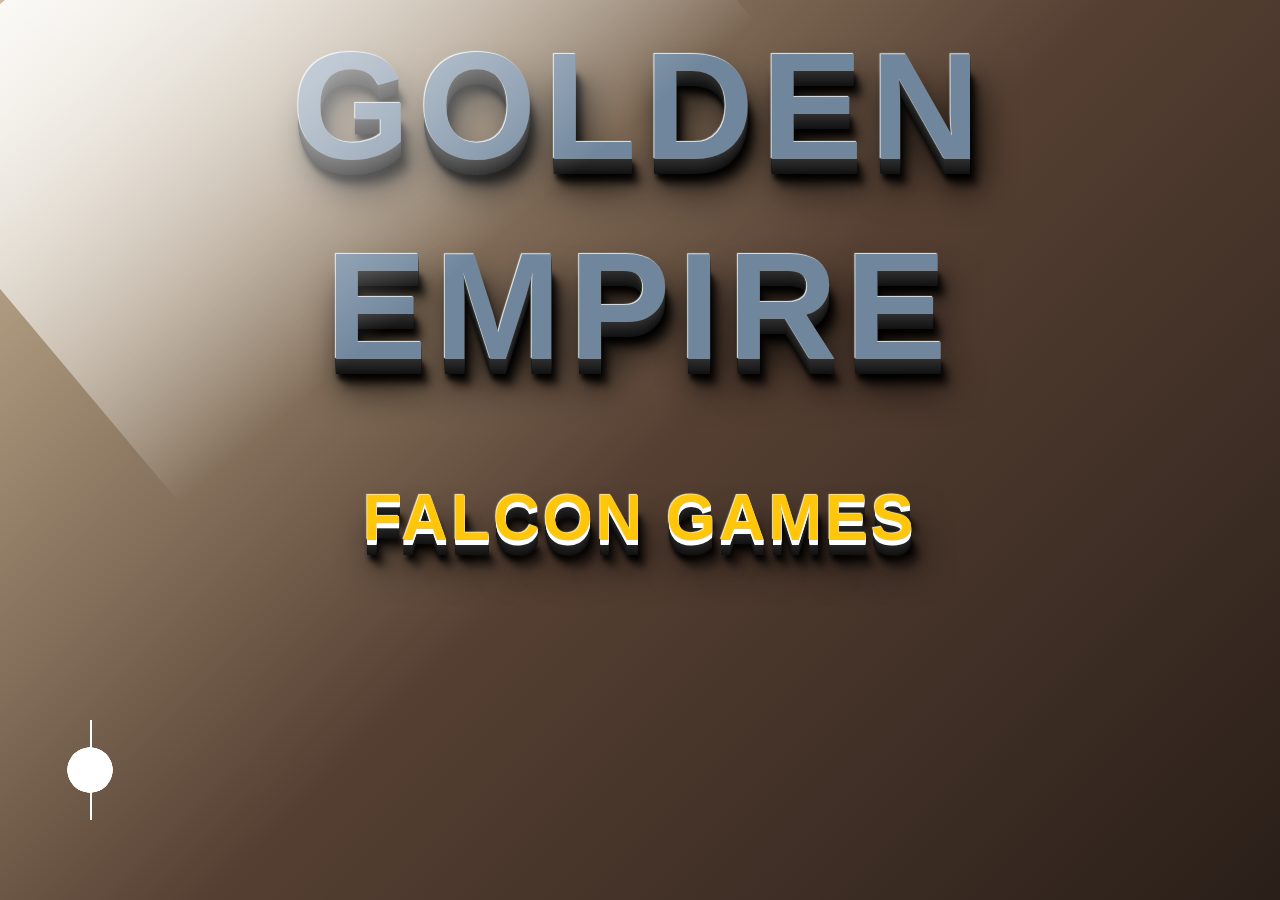
<file: index.html>
<!DOCTYPE html>
<html lang="en">
<head>
    <meta charset="UTF-8">
    <meta name="viewport" content="width=device-width, initial-scale=1.0">
    <title>Golden Empire</title>
    <link rel="stylesheet" href="src/css/app.css">
    <link rel="stylesheet" href="src/css/main.css">
    <link rel="stylesheet" href="src/css/glcf.css">
</head>
<body onload="runMainLoader()">

    <div id="mainLoader">
        <h1 id="text3d">Golden Empire</h1>
        <h1 id="text3d_2nd">Falcon Games</h1>
        <div class="layer">
        <div class="layer2">
            <div class="line"></div>
            <div class="six">
            <svg xmlns="http://www.w3.org/2000/svg" version="1.0" width="450px" height="459px" viewBox="0 0 450 459">
                <g transform="translate(0,459) scale(0.1,-0.1)" fill="#fff">
                <path d="M1981 4479 c-138 -17 -306 -64 -411 -116 -78 -39 -110 -62 -181 -133 -132 -132 -189 -261 -209 -473 -8 -76 -10 -583 -8 -1557 4 -1620 -1 -1499 78 -1665 98 -205 289 -327 610 -391 125 -24 502 -31 635 -10 412 63 682 257 767 551 l23 80 0 960 0 960 -29 53 c-68 122 -232 235 -411 284 -70 19 -106 21 -290 21 -270 0 -384 -21 -452 -85 l-23 -21 0 366 c0 364 0 366 22 387 58 54 206 51 269 -6 18 -16 19 -32 19 -236 l0 -218 451 0 451 0 -5 298 c-5 341 -15 403 -89 544 -110 212 -307 336 -623 394 -109 19 -470 27 -594 13z m804 -2253 c59 -25 69 -60 70 -231 l0 -150 -201 -40 c-111 -22 -208 -46 -218 -54 -14 -11 -16 -37 -16 -173 0 -91 -4 -168 -10 -179 -6 -10 -21 -19 -34 -19 -46 0 -154 -40 -185 -69 l-31 -29 0 -345 0 -345 -40 -16 c-22 -9 -51 -16 -65 -16 -13 0 -27 -4 -30 -10 -10 -16 -111 -12 -129 5 -8 8 -19 15 -25 15 -6 0 -11 7 -11 15 0 8 -7 15 -15 15 -19 0 -19 17 0 50 12 21 14 134 15 702 0 441 -3 679 -10 683 -15 9 -12 62 4 68 8 3 16 16 18 29 5 36 50 50 175 56 102 4 113 3 113 -12 0 -10 13 -31 29 -47 48 -48 119 -37 344 52 82 33 129 46 210 58 4 0 23 -5 42 -13z"
                />
                <path d="M2310 1726 c0 -2 16 -20 35 -39 43 -43 46 -63 8 -51 -52 16 -126 10 -155 -11 -26 -19 -27 -24 -28 -105 0 -54 4 -90 12 -98 8 -8 46 -12 104 -12 75 0 93 3 98 16 3 9 6 71 6 139 0 122 0 124 -26 144 -24 19 -54 28 -54 17z" />
                </g>
            </svg>
            </div>
        </div>
        <ul class="glow">
            <li></li>
            <li></li>
            <li></li>
            <li></li>
            <li></li>
        </ul>
        </div>
    </div>

    <div id="start">
        <a href="app.html"><button class="custom-btn btn-7"><span>Start Game</span></button></a>
    </div>

    

    

    <script src="src/js/utils.js"></script>
    
</body>
</html>
</file>
<file: src/css/main.css>
*{
    padding : 0;
    margin: 0;
    box-sizing: border-box;
  }
  .machine{
    display: inline-block;
    position: relative;
    opacity: 0;
  }
  .container{
    width : 1200px;
    height : 400px;
    border-style : groove;
    border-color : hsl(0,10%,50%) hsl(0,20%,50%) hsl(0,10%,50%) hsl(0,20%,50%);
    /*border-width : 15px;*/
    border: none;
    display : flex;
    background: linear-gradient(to bottom, #696992 0%, #afb0b7 20%, #e9e9e9 35%, #8f9e90 69%, #e7e7e7 100%);
    box-shadow: rgb(85, 91, 255) 0px 0px 0px 3px, rgb(31, 193, 27) 0px 0px 0px 6px, rgb(255, 217, 19) 0px 0px 0px 9px, rgb(255, 156, 85) 0px 0px 0px 12px, rgb(255, 85, 85) 0px 0px 0px 15px;
    position: relative;
    overflow: hidden;
    float: left;
    background-clip: content-box;
  }
  .container:before{
    content: '';
    position: absolute;
    width: calc(100% - 40px);
    top : calc(50% - 20px);
    left: 0;
    border-style: solid;
    border-width: 20px 20px;
    border-color: transparent hsla(0,70%,50%,0.75) transparent hsla(0,70%,50%,0.75);
    height : 2px;
    background-color: rgba(250,250,250,0.5);
    overflow: hidden;
    z-index: 1;
    background-clip: content-box;
  }
  .container:after{
    content: '';
    position: absolute;
    width: 100%;
    height: 100%;
    background : linear-gradient(to bottom, rgba(0,0,0,0.8) 0%,rgba(0,0,0,0) 20%,rgba(0,0,0,0) 80%,rgba(0,0,0,0.8) 100%);
  }
  .col{
    width: 100%;
    transition: transform 0.2s linear;
  }
  .row{
    border-style: solid;
    border-color : #eee;
    border-width: 2px;
    /*border-radius : 50%;*/
  }
  .row:after{
    content: '';
    display: block;
    padding-top: 100%;
    background-repeat: no-repeat;
    background-position: center;
    background-size: cover;
  }
  .seven:after      {background-image : url("../assets/icons/seven.svg");}
  .lemon:after      {background-image : url("../assets/icons/lemon.svg");}
  .cherry:after     {background-image : url("../assets/icons/cherry.svg");}
  .watermelon:after {background-image : url("../assets/icons/waterMelon.svg");}
  .banana:after     {background-image : url("../assets/icons/banana.svg");}
  .bar:after        {background-image : url("../assets/icons/bar.svg");}
  .prune:after      {background-image : url("../assets/icons/prune.svg");}
  .bigwin:after     {background-image : url("../assets/icons/bigWin.svg");}
  .orange:after     {background-image : url("../assets/icons/orange.svg");}
  .seven:after      {background-image : url(../assets/icons/seven.svg);}
  .lemon:after      {background-image : url(../assets/icons/lemon.svg);}
  .cherry:after     {background-image : url(../assets/icons/cherry.svg);}
  .watermelon:after {background-image : url(../assets/icons/waterMelon.svg);}
  .banana:after     {background-image:  url(../assets/icons/banana.svg);}
  .bar:after        {background-image : url(../assets/icons/bar.svg);}
  .prune:after      {background-image : url(../assets/icons/prune.svg);}
  .bigwin:after     {background-image : url(../assets/icons/bigWin.svg);}
  .orange:after     {background-image : url(../assets/icons/orange.svg);}
  /*-------------=== winner style ===-------------*/
  .winner{
    background-color: transparent;
    -webkit-transition: transform 0.1s linear,background-color 0.1s ease;
    -moz-transition: transform 0.1s linear,background-color 0.1s ease;
    -o-transition: transform 0.1s linear,background-color 0.1s ease;
    transition: transform 0.1s linear,background-color 0.1s ease;
    -webkit-transform: scale(0);
    -moz-transform: scale(0);
    -o-transform: scale(0);
    transform: scale(0);
    pointer-events: none;
  }
  .winner.active{
    -webkit-transition: transform 0.1s linear,background-color 0.5s ease;
    -moz-transition: transform 0.1s linear,background-color 0.5s ease;
    -o-transition: transform 0.1s linear,background-color 0.5s ease;
    transition: transform 0.1s linear,background-color 0.5s ease;
    background-color: rgba(0,0,0,0.5);
    -webkit-transform: scale(1);
    -moz-transform: scale(1);
    -o-transform: scale(1);
    transform: scale(1);
  }
  .winner,.winner:before,.winner:after{
    position: absolute;
    top: 0;
    left :0;
    width: 100%;
    height: 100%;
    content: '';
    display: block;
    z-index: 3;
  }
  .winner:before,.winner:after{
    width: 100vw;
    height: 100vw;
    top : -25vw;
  }
  .winner:before{
    background : url(../assets/icons/winner.svg) no-repeat center;
    background-size: cover;
    -webkit-animation: rotateBackground 12s linear infinite;
    -moz-animation:    rotateBackground 12s linear infinite;
    -o-animation:      rotateBackground 12s linear infinite;
    animation:         rotateBackground 12s linear infinite;
  }
  .winner:after{
    background : url(../assets/icons/winnerAward.svg) no-repeat center;
    background-size: 50% 50%;
    -webkit-animation: scaleForeground 2s linear infinite;
    -moz-animation:    scaleForeground 2s linear infinite;
    -o-animation:      scaleForeground 2s linear infinite;
    animation:         scaleForeground 2s linear infinite;
  }
  @-webkit-keyframes rotateBackground {
    100% { -webkit-transform: rotate(360deg); }
  }
  @-moz-keyframes rotateBackground {
    100% { -moz-transform: rotate(360deg); }
  }
  @-o-keyframes rotateBackground {
    100% { -o-transform: rotate(360deg); }
  }
  @keyframes rotateBackground {
    100% { transform: rotate(360deg); }
  }
  @-webkit-keyframes scaleForeground {
    50% { -webkit-transform: scale(0.5); }
  }
  @-moz-keyframes scaleForeground {
    50% { -moz-transform: scale(0.5); }
  }
  @-o-keyframes scaleForeground {
    50% { -o-transform: scale(0.5); }
  }
  @keyframes scaleForeground {
    50% { transform: scale(0.5); }
  }
  /*-----------------------------------------------*/
  .handle{
    position: relative;
    float: left;
    vertical-align: top;
    height : 60px;
    margin-top : 70px;
    width : 15px;
    border-radius: 0 5px 5px 0/20px;
    border : 1px solid rgba(189, 160, 112, 0.5);
    background : linear-gradient(to bottom, #CD9819 0%,#f5f5f5 20%,#e2ba78 67%, #b6783d 90%, #CD9819 100%);
  }
  .handle,.handle:before,.handle:after{
    transition: all 0.2s linear;
    cursor: pointer;
  }
  .handle:before,.handle:after{
    content: '';
    display: block;
    position: absolute;
  }
  .handle:before{
    border-style: solid;
    border-width: 1px;
    border-color: rgba(163,126,67,0.1);
    background: linear-gradient(to right, #f5d6b1 0%, #cc9310 20%,#f1e767 60%,#f5f5f5 90%,#f1e767 100%);
    width: 8px;
    height: 80px;
    bottom: 30px;
    right: -10px;
    border-bottom-right-radius: 10px 8px;
  }
  .handle:after{
    width: 22px;
    height: 22px;
    border-radius: 50%;
    top: -64px;
    right: -17px;
    border: 1px solid rgba(204,147,16,0.3);
    background: radial-gradient(ellipse at 75% 25%, #ffffff 0%,#f1e767 25%,#cc9310 60%,#feb645 91%);
  }
  .handle.active{
    background-position:0 47px;
  }
  .handle.active:before{
    height: 0px;
    border-bottom-right-radius: 2px;
    transform: translateY(5px);
  }
  .handle.active:after{
    transform: translateY(85px);
  }
</file>
<file: src/css/glcf.css>
#window {
    display: none;
  }

body {
    background-color: #222;
}

  .loading-content {
    position: absolute;
    top: 0;
    right: 0;
    bottom: 0;
    left: 0;
    height: 50%;
    width: 50%;
    margin: auto;
  }
  .loading-content > * {
    position: relative;
  }
  
  .loading-square {
    height: 124px;
    width: 124px;
    background-color: rgba(0, 0, 0, 0.6);
    margin: auto;
    border-top-left-radius: 40%;
    border-bottom-right-radius: 40%;
    border: 2px solid #fff;
    border-style: groove;
  }
  .loading-square * {
    -webkit-animation: squares 30s forwards;
    -moz-animation: squares 30s forwards;
    animation: squares 30s forwards;
    height: 40px;
    width: 40px;
    position: relative;
    top: -10px;
    background-color: #ffc60a;
    border: 1px solid #fff;
    border-style: groove;
    float: left;
    opacity: 0;
  }
  .loading-square__1 {
    animation-delay: .5s;
  }
  .loading-square__2 {
    animation-delay: 2s;
  }
  .loading-square__3 {
    animation-delay: 3s;
    border-bottom-right-radius: 100%;
  }
  .loading-square__4 {
    animation-delay: 5s;
  }
  .loading-square__5 {
    animation-delay: 6s;
  }
  .loading-square__6 {
    animation-delay: 7s;
  }
  .loading-square__7 {
    animation-delay: 9s;
    border-top-left-radius: 100%;
  }
  .loading-square__8 {
    animation-delay: 10s;
  }
  .loading-square__9 {
    animation-delay: 11s;
  }
  .loading-square__10 {
    display: none;
  }
  
  @-webkit-keyframes squares {
    0% {
      opacity: 0;
      top: -10px;
    }
    5%, 100% {
      opacity: 1;
      top: 0;
    }
  }
  @-moz-keyframes squares {
    0% {
      opacity: 0;
      top: -10px;
    }
    5%, 100% {
      opacity: 1;
      top: 0;
    }
  }
  @keyframes squares {
    0% {
      opacity: 0;
      top: -10px;
    }
    5%, 100% {
      opacity: 1;
      top: 0;
    }
  }
  .loading-fade {
    height: 20px;
    margin-top: 40px;
  }
  .loading-fade * {
    position: absolute;
    top: 0;
    right: 0;
    bottom: 0;
    left: 0;
    -webkit-transition: opacity 0.3s linear;
    -moz-transition: opacity 0.3s linear;
    transition: opacity 0.3s linear;
    color: #ffc60a;
    opacity: 0;
    text-align: center;
    width: 100%;
  }
  
  .loading-fade__1 {
    animation: fade1 30s linear forwards;
  }
  
  @keyframes fade1 {
    10% {
      color: #8e8f90;
      opacity: 1;
    }
    20% {
      opacity: 0;
    }
    30% {
      opacity: 0;
    }
    40% {
      opacity: 0;
    }
    50% {
      opacity: 0;
    }
    60% {
      opacity: 0;
    }
    70% {
      opacity: 0;
    }
    80% {
      opacity: 0;
    }
    90% {
      opacity: 0;
    }
    100% {
      opacity: 0;
    }
    15% {
      color: #f8f8f8;
    }
    25% {
      color: #f8f8f8;
    }
    35% {
      color: #f8f8f8;
    }
    45% {
      color: #f8f8f8;
    }
    55% {
      color: #f8f8f8;
    }
    65% {
      color: #f8f8f8;
    }
    75% {
      color: #f8f8f8;
    }
    85% {
      color: #f8f8f8;
    }
    95% {
      color: #f8f8f8;
    }
  }
  .loading-fade__2 {
    animation: fade2 30s linear forwards;
  }
  
  @keyframes fade2 {
    10% {
      opacity: 0;
    }
    20% {
      color: #8e8f90;
      opacity: 1;
    }
    30% {
      opacity: 0;
    }
    40% {
      opacity: 0;
    }
    50% {
      opacity: 0;
    }
    60% {
      opacity: 0;
    }
    70% {
      opacity: 0;
    }
    80% {
      opacity: 0;
    }
    90% {
      opacity: 0;
    }
    100% {
      opacity: 0;
    }
    15% {
      color: #f8f8f8;
    }
    25% {
      color: #f8f8f8;
    }
    35% {
      color: #f8f8f8;
    }
    45% {
      color: #f8f8f8;
    }
    55% {
      color: #f8f8f8;
    }
    65% {
      color: #f8f8f8;
    }
    75% {
      color: #f8f8f8;
    }
    85% {
      color: #f8f8f8;
    }
    95% {
      color: #f8f8f8;
    }
  }
  .loading-fade__3 {
    animation: fade3 30s linear forwards;
  }
  
  @keyframes fade3 {
    10% {
      opacity: 0;
    }
    20% {
      opacity: 0;
    }
    30% {
      color: #8e8f90;
      opacity: 1;
    }
    40% {
      opacity: 0;
    }
    50% {
      opacity: 0;
    }
    60% {
      opacity: 0;
    }
    70% {
      opacity: 0;
    }
    80% {
      opacity: 0;
    }
    90% {
      opacity: 0;
    }
    100% {
      opacity: 0;
    }
    15% {
      color: #f8f8f8;
    }
    25% {
      color: #f8f8f8;
    }
    35% {
      color: #f8f8f8;
    }
    45% {
      color: #f8f8f8;
    }
    55% {
      color: #f8f8f8;
    }
    65% {
      color: #f8f8f8;
    }
    75% {
      color: #f8f8f8;
    }
    85% {
      color: #f8f8f8;
    }
    95% {
      color: #f8f8f8;
    }
  }
  .loading-fade__4 {
    animation: fade4 30s linear forwards;
  }
  
  @keyframes fade4 {
    10% {
      opacity: 0;
    }
    20% {
      opacity: 0;
    }
    30% {
      opacity: 0;
    }
    40% {
      color: #8e8f90;
      opacity: 1;
    }
    50% {
      opacity: 0;
    }
    60% {
      opacity: 0;
    }
    70% {
      opacity: 0;
    }
    80% {
      opacity: 0;
    }
    90% {
      opacity: 0;
    }
    100% {
      opacity: 0;
    }
    15% {
      color: #f8f8f8;
    }
    25% {
      color: #f8f8f8;
    }
    35% {
      color: #f8f8f8;
    }
    45% {
      color: #f8f8f8;
    }
    55% {
      color: #f8f8f8;
    }
    65% {
      color: #f8f8f8;
    }
    75% {
      color: #f8f8f8;
    }
    85% {
      color: #f8f8f8;
    }
    95% {
      color: #f8f8f8;
    }
  }
  .loading-fade__5 {
    animation: fade5 30s linear forwards;
  }
  
  @keyframes fade5 {
    10% {
      opacity: 0;
    }
    20% {
      opacity: 0;
    }
    30% {
      opacity: 0;
    }
    40% {
      opacity: 0;
    }
    50% {
      color: #8e8f90;
      opacity: 1;
    }
    60% {
      opacity: 0;
    }
    70% {
      opacity: 0;
    }
    80% {
      opacity: 0;
    }
    90% {
      opacity: 0;
    }
    100% {
      opacity: 0;
    }
    15% {
      color: #f8f8f8;
    }
    25% {
      color: #f8f8f8;
    }
    35% {
      color: #f8f8f8;
    }
    45% {
      color: #f8f8f8;
    }
    55% {
      color: #f8f8f8;
    }
    65% {
      color: #f8f8f8;
    }
    75% {
      color: #f8f8f8;
    }
    85% {
      color: #f8f8f8;
    }
    95% {
      color: #f8f8f8;
    }
  }
  .loading-fade__6 {
    animation: fade6 30s linear forwards;
  }
  
  @keyframes fade6 {
    10% {
      opacity: 0;
    }
    20% {
      opacity: 0;
    }
    30% {
      opacity: 0;
    }
    40% {
      opacity: 0;
    }
    50% {
      opacity: 0;
    }
    60% {
      color: #8e8f90;
      opacity: 1;
    }
    70% {
      opacity: 0;
    }
    80% {
      opacity: 0;
    }
    90% {
      opacity: 0;
    }
    100% {
      opacity: 0;
    }
    15% {
      color: #f8f8f8;
    }
    25% {
      color: #f8f8f8;
    }
    35% {
      color: #f8f8f8;
    }
    45% {
      color: #f8f8f8;
    }
    55% {
      color: #f8f8f8;
    }
    65% {
      color: #f8f8f8;
    }
    75% {
      color: #f8f8f8;
    }
    85% {
      color: #f8f8f8;
    }
    95% {
      color: #f8f8f8;
    }
  }
  .loading-fade__7 {
    animation: fade7 30s linear forwards;
  }
  
  @keyframes fade7 {
    10% {
      opacity: 0;
    }
    20% {
      opacity: 0;
    }
    30% {
      opacity: 0;
    }
    40% {
      opacity: 0;
    }
    50% {
      opacity: 0;
    }
    60% {
      opacity: 0;
    }
    70% {
      color: #8e8f90;
      opacity: 1;
    }
    80% {
      opacity: 0;
    }
    90% {
      opacity: 0;
    }
    100% {
      opacity: 0;
    }
    15% {
      color: #f8f8f8;
    }
    25% {
      color: #f8f8f8;
    }
    35% {
      color: #f8f8f8;
    }
    45% {
      color: #f8f8f8;
    }
    55% {
      color: #f8f8f8;
    }
    65% {
      color: #f8f8f8;
    }
    75% {
      color: #f8f8f8;
    }
    85% {
      color: #f8f8f8;
    }
    95% {
      color: #f8f8f8;
    }
  }
  .loading-fade__8 {
    animation: fade8 30s linear forwards;
  }
  
  @keyframes fade8 {
    10% {
      opacity: 0;
    }
    20% {
      opacity: 0;
    }
    30% {
      opacity: 0;
    }
    40% {
      opacity: 0;
    }
    50% {
      opacity: 0;
    }
    60% {
      opacity: 0;
    }
    70% {
      opacity: 0;
    }
    80% {
      color: #8e8f90;
      opacity: 1;
    }
    90% {
      opacity: 0;
    }
    100% {
      opacity: 0;
    }
    15% {
      color: #f8f8f8;
    }
    25% {
      color: #f8f8f8;
    }
    35% {
      color: #f8f8f8;
    }
    45% {
      color: #f8f8f8;
    }
    55% {
      color: #f8f8f8;
    }
    65% {
      color: #f8f8f8;
    }
    75% {
      color: #f8f8f8;
    }
    85% {
      color: #f8f8f8;
    }
    95% {
      color: #f8f8f8;
    }
  }
  .loading-fade__9 {
    animation: fade9 30s linear forwards;
  }
  
  @keyframes fade9 {
    10% {
      opacity: 0;
    }
    20% {
      opacity: 0;
    }
    30% {
      opacity: 0;
    }
    40% {
      opacity: 0;
    }
    50% {
      opacity: 0;
    }
    60% {
      opacity: 0;
    }
    70% {
      opacity: 0;
    }
    80% {
      opacity: 0;
    }
    90% {
      color: #8e8f90;
      opacity: 1;
    }
    100% {
      opacity: 0;
    }
    15% {
      color: #f8f8f8;
    }
    25% {
      color: #f8f8f8;
    }
    35% {
      color: #f8f8f8;
    }
    45% {
      color: #f8f8f8;
    }
    55% {
      color: #f8f8f8;
    }
    65% {
      color: #f8f8f8;
    }
    75% {
      color: #f8f8f8;
    }
    85% {
      color: #f8f8f8;
    }
    95% {
      color: #f8f8f8;
    }
  }
  .loading-fade__10 {
    animation: fade10 30s linear forwards;
  }
  
  @keyframes fade10 {
    10% {
      opacity: 0;
    }
    20% {
      opacity: 0;
    }
    30% {
      opacity: 0;
    }
    40% {
      opacity: 0;
    }
    50% {
      opacity: 0;
    }
    60% {
      opacity: 0;
    }
    70% {
      opacity: 0;
    }
    80% {
      opacity: 0;
    }
    90% {
      opacity: 0;
    }
    100% {
      color: #8e8f90;
      opacity: 1;
    }
    15% {
      color: #f8f8f8;
    }
    25% {
      color: #f8f8f8;
    }
    35% {
      color: #f8f8f8;
    }
    45% {
      color: #f8f8f8;
    }
    55% {
      color: #f8f8f8;
    }
    65% {
      color: #f8f8f8;
    }
    75% {
      color: #f8f8f8;
    }
    85% {
      color: #f8f8f8;
    }
    95% {
      color: #f8f8f8;
    }
  }
  .loading-bar {
    margin-top: 40px;
  }
  .loading-bar__holder {
    height: 10px;
    width: 100%;
    background: #eee;
    overflow: hidden;
    border-style: inset;
  }
  .loading-bar__filled {
    height: 100%;
    width: 0;
    animation: bar 10s ease forwards;
    background: #ffc60a;
  }
  
  @-webkit-keyframes bar {
    0% {
      width: 0%;
    }
    10% {
      width: 10%;
    }
    20% {
      width: 20%;
    }
    30% {
      width: 30%;
    }
    40% {
      width: 40%;
    }
    50% {
      width: 50%;
    }
    60% {
      width: 60%;
    }
    70% {
      width: 70%;
    }
    80% {
      width: 80%;
    }
    90% {
      width: 90%;
    }
    100% {
      width: 100%;
    }
  }
  @-moz-keyframes bar {
    0% {
      width: 0%;
    }
    10% {
      width: 10%;
    }
    20% {
      width: 20%;
    }
    30% {
      width: 30%;
    }
    40% {
      width: 40%;
    }
    50% {
      width: 50%;
    }
    60% {
      width: 60%;
    }
    70% {
      width: 70%;
    }
    80% {
      width: 80%;
    }
    90% {
      width: 90%;
    }
    100% {
      width: 100%;
    }
  }
  @keyframes bar {
    0% {
      width: 0%;
    }
    10% {
      width: 10%;
    }
    20% {
      width: 20%;
    }
    30% {
      width: 30%;
    }
    40% {
      width: 40%;
    }
    50% {
      width: 50%;
    }
    60% {
      width: 60%;
    }
    70% {
      width: 70%;
    }
    80% {
      width: 80%;
    }
    90% {
      width: 90%;
    }
    100% {
      width: 100%;
    }
  }
</file>
<file: src/css/app.css>
@import url("https://maxcdn.bootstrapcdn.com/font-awesome/4.4.0/css/font-awesome.min.css");
@import url(https://fonts.googleapis.com/css?family=Dosis:800);

html {
  height: 100%;
}

body {
  overflow: hidden;
  margin: 0;
  padding: 0;
  background: rgba(206,188,155,1);
  background: -moz-linear-gradient(-45deg, rgba(206,188,155,1) 0%, rgba(85,63,50,1) 51%, rgba(42,31,25,1) 100%);
  background: --webkit-gradient(left top, right bottom, color-stop(0%, rgba(206,188,155,1)), color-stop(51%, rgba(85,63,50,1)), color-stop(100%, rgba(42,31,25,1)));
  background: -webkit-linear-gradient(-45deg, rgba(206,188,155,1) 0%, rgba(85,63,50,1) 51%, rgba(42,31,25,1) 100%);
  background: -o-linear-gradient(-45deg, rgba(206,188,155,1) 0%, rgba(85,63,50,1) 51%, rgba(42,31,25,1) 100%);
  background: -ms-linear-gradient(-45deg, rgba(206,188,155,1) 0%, rgba(85,63,50,1) 51%, rgba(42,31,25,1) 100%);
  background: linear-gradient(135deg, rgba(206,188,155,1) 0%, rgba(85,63,50,1) 51%, rgba(42,31,25,1) 100%);
  filter: progid:DXImageTransform.Microsoft.gradient( startColorstr='#cebc9b', endColorstr='#2a1f19', GradientType=1 );
}

* {
  padding: 0;
  margin: 0;
}
/**********************/

.layer {
  width: 200px;
  height: 200px;
  position: absolute;
  left: 90px;
  bottom: 30px;
}

.layer2 {
  position: absolute;
  width: 200px;
  height: 200px;
  overflow: hidden;
}

.line {
  width: 2px;
  heighT: 100px;
  background: #fff;
  animation: 1.5s line infinite;
  position: absolute;
  top: 50%;
  transform: translateY(-50%);
}

@keyframes line {
  0% {
    width: 1px;
  }
  50% {
    width: 13px;
  }
  100% {
    width: 1px;
  }
}

.six {
  height: 200px;
  color: #fff;
  position: absolute;
  left: -80px;
  top: 50%;
  transform: translateY(-50%);
  animation: 1.5s move infinite;
}

@keyframes move {
  0% {
    left: -90px;
    opacity: 1;
  }
  80% {
    left: -10px;
    opacity: 1;
  }
  100% {
    left: 0px;
    opacity: 0;
  }
}

svg {
  transform: scale(0.23);
  position: absolute;
  top: -130px;
  left: -180px;
}

.glow {
  width: 140px;
  height: 50px;
  position: absolute;
  top: 50%;
  lefT: 0px;
  transform: translate(-50%, -50%);
}

li {
  display: inline-block;
  width: 45px;
  height: 45px;
  border-radius: 100%;
  background: #fff;
  position: absolute;
  --webkit-filter: blur(6px);
  top: 50%;
  left: 50%;
  transform: translate(-50%, -50%);
}

li:nth-child(1) {
  animation: 1.5s first infinite;
}

@keyframes first {
  0% {
    opacity: 0;
  }
  20% {
    opacity: 1;
  }
  60% {
    transform: translate(-150%, -50%) scale(0.7);
  }
  75% {
    opacity: 0;
  }
  100% {
    opacity: 0;
  }
}

li:nth-child(2) {
  animation: 1.5s second infinite;
}

@keyframes second {
  0% {
    opacity: 0;
  }
  20% {
    opacity: 1;
  }
  60% {
    transform: translate(-100%, -50%) scale(0.85);
  }
  75% {
    opacity: 0;
  }
  100% {
    opacity: 0;
  }
}

li:nth-child(3) {
  animation: 1.5s third infinite;
}

@keyframes third {
  0% {
    opacity: 0;
  }
  20% {
    opacity: 1;
  }
  60% {
    transform: translate(-50%, -50%);
  }
  75% {
    opacity: 0;
  }
  100% {
    opacity: 0;
  }
}

li:nth-child(4) {
  animation: 1.5s fourth infinite;
}

@keyframes fourth {
  0% {
    opacity: 0;
  }
  20% {
    opacity: 1;
  }
  60% {
    transform: translate(0%, -50%) scale(0.85);
  }
  75% {
    opacity: 0;
  }
  100% {
    opacity: 0;
  }
}

li:nth-child(5) {
  animation: 1.5s fifth infinite;
}

@keyframes fifth {
  0% {
    opacity: 0;
  }
  20% {
    opacity: 1;
  }
  60% {
    transform: translate(50%, -50%) scale(0.7);
  }
  75% {
    opacity: 0;
  }
  100% {
    opacity: 0;
  }
}


h1 {
  width: 100%;
  margin: 0 auto 0 auto;
  font-family: 'Lato', sans-serif;
  line-height: 200px;
  font-size: 9.5rem;
  padding: 6px 40px;
  text-align: center;
  text-transform: uppercase;
  text-rendering: optimizeLegibility;
}

h1:nth-child(2) {
  font-size: 4rem;
  color: #03c8a8;
}

/*	
============
	Light
============
*/
h1::before {
  content:"";
  width: 60%;
  height: 750px;
  position: absolute;
  top: -200px;
  left: 10px;
  transform: rotate(50deg);
  background: rgba(0,0,0,.7);
  background: -moz-linear-gradient(left, rgba(206,188,155,.7) 0%, rgba(42,31,25,0) 65%);
  background: --webkit-gradient(left top, right top, color-stop(0%, rgba(206,188,155,.7)), color-stop(65%, rgba(42,31,25,0)));
  background: -webkit-linear-gradient(left, rgba(206,188,155,.7) 0%, rgba(42,31,25,0) 65%);
  background: -o-linear-gradient(left, rgba(206,188,155,.7) 0%, rgba(42,31,25,0) 65%);
  background: -ms-linear-gradient(left, rgba(206,188,155,.7) 0%, rgba(42,31,25,0) 65%);
  background: linear-gradient(to right, rgba(255, 255, 255, 0.7) 0%, rgba(42,31,25,0) 65%);
  filter: progid:DXImageTransform.Microsoft.gradient( startColorstr='#cebc9b', endColorstr='#2a1f19', GradientType=0.7 );
}



/*	
========================
			3D Effect
========================
*/
#text3d {
    color: #70869d;
    letter-spacing: .05em;
    text-shadow: 
      -1px -1px 1px #efede3, 
      0px 1px 0 #2e2e2e, 
      0px 2px 0 #2c2c2c, 
      0px 3px 0 #2a2a2a, 
      0px 4px 0 #282828, 
      0px 5px 0 #262626, 
      0px 6px 0 #242424, 
      0px 7px 0 #222, 
      0px 8px 0 #202020, 
      0px 9px 0 #1e1e1e, 
      0px 10px 0 #1c1c1c, 
      0px 11px 0 #1a1a1a, 
      0px 12px 0 #181818, 
      0px 13px 0 #161616, 
      0px 14px 0 #141414, 
      0px 15px 0 #121212,
      2px 20px 5px rgba(0, 0, 0, 0.9),
      5px 23px 5px rgba(0, 0, 0, 0.3),
      8px 27px 8px rgba(0, 0, 0, 0.5),
      8px 28px 35px rgba(0, 0, 0, 0.9);
 }

 #text3d_2nd {
  color: #ffc60a;
  letter-spacing: .05em;
  text-shadow: 
    -1px -1px 1px #efede3, 
    0px 1px 0 #fff, 
    0px 2px 0 #fff, 
    0px 3px 0 #fff, 
    0px 4px 0 #fff, 
    0px 5px 0 #fff, 
    0px 6px 0 #242424, 
    0px 7px 0 #222, 
    0px 8px 0 #202020, 
    0px 9px 0 #1e1e1e, 
    0px 10px 0 #1c1c1c, 
    0px 11px 0 #1a1a1a, 
    0px 12px 0 #181818, 
    0px 13px 0 #161616, 
    0px 14px 0 #141414, 
    0px 15px 0 #121212,
    2px 20px 5px rgba(0, 0, 0, 0.9),
    5px 23px 5px rgba(0, 0, 0, 0.3),
    8px 27px 8px rgba(0, 0, 0, 0.5),
    8px 28px 35px rgba(0, 0, 0, 0.9);
}

 /* BUTTONS */

#start {
  display: none;
  padding-bottom: 100%;
  background-color: #ffc60a;
}

#gameLoader {
  display: none;
}

#window {
  display: none;
}

button {
  margin: 30% 0% 0% 45%;
}
.custom-btn {
  width: 130px;
  height: 40px;
  color: #fff;
  border-radius: 5px;
  padding: 10px 25px;
  font-family: 'Lato', sans-serif;
  font-weight: 500;
  background: transparent;
  cursor: pointer;
  transition: all 0.3s ease;
  position: relative;
  display: inline-block;
   box-shadow:inset 2px 2px 2px 0px rgba(255,255,255,.5),
   7px 7px 20px 0px rgba(0,0,0,.1),
   4px 4px 5px 0px rgba(0,0,0,.1);
  outline: none;
}

/* 1 */
.btn-1 {
  background: rgb(6,14,131);
  background: linear-gradient(0deg, rgba(6,14,131,1) 0%, rgba(12,25,180,1) 100%);
  border: none;
}
.btn-1:hover {
   background: rgb(0,3,255);
background: linear-gradient(0deg, rgba(0,3,255,1) 0%, rgba(2,126,251,1) 100%);
}

/* 2 */
.btn-2 {
  background: rgb(96,9,240);
  background: linear-gradient(0deg, rgba(96,9,240,1) 0%, rgba(129,5,240,1) 100%);
  border: none;
  
}
.btn-2:before {
  height: 0%;
  width: 2px;
}
.btn-2:hover {
  box-shadow:  4px 4px 6px 0 rgba(255,255,255,.5),
              -4px -4px 6px 0 rgba(116, 125, 136, .5), 
    inset -4px -4px 6px 0 rgba(255,255,255,.2),
    inset 4px 4px 6px 0 rgba(0, 0, 0, .4);
}


/* 3 */
.btn-3 {
  background: rgb(0,172,238);
background: linear-gradient(0deg, rgba(0,172,238,1) 0%, rgba(2,126,251,1) 100%);
  width: 130px;
  height: 40px;
  line-height: 42px;
  padding: 0;
  border: none;
  
}
.btn-3 span {
  position: relative;
  display: block;
  width: 100%;
  height: 100%;
}
.btn-3:before,
.btn-3:after {
  position: absolute;
  content: "";
  right: 0;
  top: 0;
   background: rgba(2,126,251,1);
  transition: all 0.3s ease;
}
.btn-3:before {
  height: 0%;
  width: 2px;
}
.btn-3:after {
  width: 0%;
  height: 2px;
}
.btn-3:hover{
   background: transparent;
  box-shadow: none;
}
.btn-3:hover:before {
  height: 100%;
}
.btn-3:hover:after {
  width: 100%;
}
.btn-3 span:hover{
   color: rgba(2,126,251,1);
}
.btn-3 span:before,
.btn-3 span:after {
  position: absolute;
  content: "";
  left: 0;
  bottom: 0;
   background: rgba(2,126,251,1);
  transition: all 0.3s ease;
}
.btn-3 span:before {
  width: 2px;
  height: 0%;
}
.btn-3 span:after {
  width: 0%;
  height: 2px;
}
.btn-3 span:hover:before {
  height: 100%;
}
.btn-3 span:hover:after {
  width: 100%;
}

/* 4 */
.btn-4 {
  background-color: #4dccc6;
background-image: linear-gradient(315deg, #4dccc6 0%, #96e4df 74%);
  line-height: 42px;
  padding: 0;
  border: none;
}
.btn-4:hover{
  background-color: #89d8d3;
background-image: linear-gradient(315deg, #89d8d3 0%, #03c8a8 74%);
}
.btn-4 span {
  position: relative;
  display: block;
  width: 100%;
  height: 100%;
}
.btn-4:before,
.btn-4:after {
  position: absolute;
  content: "";
  right: 0;
  top: 0;
   box-shadow:  4px 4px 6px 0 rgba(255,255,255,.9),
              -4px -4px 6px 0 rgba(116, 125, 136, .2), 
    inset -4px -4px 6px 0 rgba(255,255,255,.9),
    inset 4px 4px 6px 0 rgba(116, 125, 136, .3);
  transition: all 0.3s ease;
}
.btn-4:before {
  height: 0%;
  width: .1px;
}
.btn-4:after {
  width: 0%;
  height: .1px;
}
.btn-4:hover:before {
  height: 100%;
}
.btn-4:hover:after {
  width: 100%;
}
.btn-4 span:before,
.btn-4 span:after {
  position: absolute;
  content: "";
  left: 0;
  bottom: 0;
  box-shadow:  4px 4px 6px 0 rgba(255,255,255,.9),
              -4px -4px 6px 0 rgba(116, 125, 136, .2), 
    inset -4px -4px 6px 0 rgba(255,255,255,.9),
    inset 4px 4px 6px 0 rgba(116, 125, 136, .3);
  transition: all 0.3s ease;
}
.btn-4 span:before {
  width: .1px;
  height: 0%;
}
.btn-4 span:after {
  width: 0%;
  height: .1px;
}
.btn-4 span:hover:before {
  height: 100%;
}
.btn-4 span:hover:after {
  width: 100%;
}

/* 5 */
.btn-5 {
  width: 130px;
  height: 40px;
  line-height: 42px;
  padding: 0;
  border: none;
  background: rgb(255,27,0);
background: linear-gradient(0deg, rgba(255,27,0,1) 0%, rgba(251,75,2,1) 100%);
}
.btn-5:hover {
  color: #f0094a;
  background: transparent;
   box-shadow:none;
}
.btn-5:before,
.btn-5:after{
  content:'';
  position:absolute;
  top:0;
  right:0;
  height:2px;
  width:0;
  background: #f0094a;
  box-shadow:
   -1px -1px 5px 0px #fff,
   7px 7px 20px 0px #0003,
   4px 4px 5px 0px #0002;
  transition:400ms ease all;
}
.btn-5:after{
  right:inherit;
  top:inherit;
  left:0;
  bottom:0;
}
.btn-5:hover:before,
.btn-5:hover:after{
  width:100%;
  transition:800ms ease all;
}


/* 6 */
.btn-6 {
  background: rgb(247,150,192);
background: radial-gradient(circle, rgba(247,150,192,1) 0%, rgba(118,174,241,1) 100%);
  line-height: 42px;
  padding: 0;
  border: none;
}
.btn-6 span {
  position: relative;
  display: block;
  width: 100%;
  height: 100%;
}
.btn-6:before,
.btn-6:after {
  position: absolute;
  content: "";
  height: 0%;
  width: 1px;
 box-shadow:
   -1px -1px 20px 0px rgba(255,255,255,1),
   -4px -4px 5px 0px rgba(255,255,255,1),
   7px 7px 20px 0px rgba(0,0,0,.4),
   4px 4px 5px 0px rgba(0,0,0,.3);
}
.btn-6:before {
  right: 0;
  top: 0;
  transition: all 500ms ease;
}
.btn-6:after {
  left: 0;
  bottom: 0;
  transition: all 500ms ease;
}
.btn-6:hover{
  background: transparent;
  color: #76aef1;
  box-shadow: none;
}
.btn-6:hover:before {
  transition: all 500ms ease;
  height: 100%;
}
.btn-6:hover:after {
  transition: all 500ms ease;
  height: 100%;
}
.btn-6 span:before,
.btn-6 span:after {
  position: absolute;
  content: "";
  box-shadow:
   -1px -1px 20px 0px rgba(255,255,255,1),
   -4px -4px 5px 0px rgba(255,255,255,1),
   7px 7px 20px 0px rgba(0,0,0,.4),
   4px 4px 5px 0px rgba(0,0,0,.3);
}
.btn-6 span:before {
  left: 0;
  top: 0;
  width: 0%;
  height: .5px;
  transition: all 500ms ease;
}
.btn-6 span:after {
  right: 0;
  bottom: 0;
  width: 0%;
  height: .5px;
  transition: all 500ms ease;
}
.btn-6 span:hover:before {
  width: 100%;
}
.btn-6 span:hover:after {
  width: 100%;
}

/* 7 */
.btn-7 {
  background: linear-gradient(0deg, rgba(255,151,0,1) 0%, rgba(251,75,2,1) 100%);
    line-height: 42px;
    padding: 0;
    border: none;
    text-transform: uppercase;
  }
  .btn-7 span {
    position: relative;
    display: block;
    width: 100%;
    height: 100%;
  }
  .btn-7:before,
  .btn-7:after {
    position: absolute;
    content: "";
    right: 0;
    bottom: 0;
    background: rgba(251,75,2,1);
    box-shadow:
     -7px -7px 20px 0px rgba(255,255,255,.9),
     -4px -4px 5px 0px rgba(255,255,255,.9),
     7px 7px 20px 0px rgba(0,0,0,.2),
     4px 4px 5px 0px rgba(0,0,0,.3);
    transition: all 0.3s ease;
  }
  .btn-7:before{
     height: 0%;
     width: 2px;
  }
  .btn-7:after {
    width: 0%;
    height: 2px;
  }
  .btn-7:hover{
    color: rgba(251,75,2,1);
    background: transparent;
  }
  .btn-7:hover:before {
    height: 100%;
  }
  .btn-7:hover:after {
    width: 100%;
  }
  .btn-7 span:before,
  .btn-7 span:after {
    position: absolute;
    content: "";
    left: 0;
    top: 0;
    background: rgba(251,75,2,1);
    box-shadow:
     -7px -7px 20px 0px rgba(255,255,255,.9),
     -4px -4px 5px 0px rgba(255,255,255,.9),
     7px 7px 20px 0px rgba(0,0,0,.2),
     4px 4px 5px 0px rgba(0,0,0,.3);
    transition: all 0.3s ease;
  }
  .btn-7 span:before {
    width: 2px;
    height: 0%;
  }
  .btn-7 span:after {
    height: 2px;
    width: 0%;
  }
  .btn-7 span:hover:before {
    height: 100%;
  }
  .btn-7 span:hover:after {
    width: 100%;
  }
  
  /* 8 */
  .btn-8 {
    background-color: #f0ecfc;
  background-image: linear-gradient(315deg, #f0ecfc 0%, #c797eb 74%);
    line-height: 42px;
    padding: 0;
    border: none;
  }
  .btn-8 span {
    position: relative;
    display: block;
    width: 100%;
    height: 100%;
  }
  .btn-8:before,
  .btn-8:after {
    position: absolute;
    content: "";
    right: 0;
    bottom: 0;
    background: #c797eb;
    /*box-shadow:  4px 4px 6px 0 rgba(255,255,255,.5),
                -4px -4px 6px 0 rgba(116, 125, 136, .2), 
      inset -4px -4px 6px 0 rgba(255,255,255,.5),
      inset 4px 4px 6px 0 rgba(116, 125, 136, .3);*/
    transition: all 0.3s ease;
  }
  .btn-8:before{
     height: 0%;
     width: 2px;
  }
  .btn-8:after {
    width: 0%;
    height: 2px;
  }
  .btn-8:hover:before {
    height: 100%;
  }
  .btn-8:hover:after {
    width: 100%;
  }
  .btn-8:hover{
    background: transparent;
  }
  .btn-8 span:hover{
    color: #c797eb;
  }
  .btn-8 span:before,
  .btn-8 span:after {
    position: absolute;
    content: "";
    left: 0;
    top: 0;
    background: #c797eb;
    /*box-shadow:  4px 4px 6px 0 rgba(255,255,255,.5),
                -4px -4px 6px 0 rgba(116, 125, 136, .2), 
      inset -4px -4px 6px 0 rgba(255,255,255,.5),
      inset 4px 4px 6px 0 rgba(116, 125, 136, .3);*/
    transition: all 0.3s ease;
  }
  .btn-8 span:before {
    width: 2px;
    height: 0%;
  }
  .btn-8 span:after {
    height: 2px;
    width: 0%;
  }
  .btn-8 span:hover:before {
    height: 100%;
  }
  .btn-8 span:hover:after {
    width: 100%;
  }
    
  
  /* 9 */
  .btn-9 {
    border: none;
    transition: all 0.3s ease;
    overflow: hidden;
  }
  .btn-9:after {
    position: absolute;
    content: " ";
    z-index: -1;
    top: 0;
    left: 0;
    width: 100%;
    height: 100%;
     background-color: #1fd1f9;
  background-image: linear-gradient(315deg, #1fd1f9 0%, #b621fe 74%);
    transition: all 0.3s ease;
  }
  .btn-9:hover {
    background: transparent;
    box-shadow:  4px 4px 6px 0 rgba(255,255,255,.5),
                -4px -4px 6px 0 rgba(116, 125, 136, .2), 
      inset -4px -4px 6px 0 rgba(255,255,255,.5),
      inset 4px 4px 6px 0 rgba(116, 125, 136, .3);
    color: #fff;
  }
  .btn-9:hover:after {
    -webkit-transform: scale(2) rotate(180deg);
    transform: scale(2) rotate(180deg);
    box-shadow:  4px 4px 6px 0 rgba(255,255,255,.5),
                -4px -4px 6px 0 rgba(116, 125, 136, .2), 
      inset -4px -4px 6px 0 rgba(255,255,255,.5),
      inset 4px 4px 6px 0 rgba(116, 125, 136, .3);
  }
  
  /* 10 */
  .btn-10 {
    background: rgb(22,9,240);
  background: linear-gradient(0deg, rgba(22,9,240,1) 0%, rgba(49,110,244,1) 100%);
    color: #fff;
    border: none;
    transition: all 0.3s ease;
    overflow: hidden;
  }
  .btn-10:after {
    position: absolute;
    content: " ";
    top: 0;
    left: 0;
    z-index: -1;
    width: 100%;
    height: 100%;
    transition: all 0.3s ease;
    -webkit-transform: scale(.1);
    transform: scale(.1);
  }
  .btn-10:hover {
    color: #fff;
    border: none;
    background: transparent;
  }
  .btn-10:hover:after {
    background: rgb(0,3,255);
  background: linear-gradient(0deg, rgba(2,126,251,1) 0%,  rgba(0,3,255,1)100%);
    -webkit-transform: scale(1);
    transform: scale(1);
  }
  
  /* 11 */
  .btn-11 {
    border: none;
    background: rgb(251,33,117);
      background: linear-gradient(0deg, rgba(251,33,117,1) 0%, rgba(234,76,137,1) 100%);
      color: #fff;
      overflow: hidden;
  }
  .btn-11:hover {
      text-decoration: none;
      color: #fff;
  }
  .btn-11:before {
      position: absolute;
      content: '';
      display: inline-block;
      top: -180px;
      left: 0;
      width: 30px;
      height: 100%;
      background-color: #fff;
      animation: shiny-btn1 3s ease-in-out infinite;
  }
  .btn-11:hover{
    opacity: .7;
  }
  .btn-11:active{
    box-shadow:  4px 4px 6px 0 rgba(255,255,255,.3),
                -4px -4px 6px 0 rgba(116, 125, 136, .2), 
      inset -4px -4px 6px 0 rgba(255,255,255,.2),
      inset 4px 4px 6px 0 rgba(0, 0, 0, .2);
  }
  
  
  @keyframes shiny-btn1 {
      0% { -webkit-transform: scale(0) rotate(45deg); opacity: 0; }
      80% { -webkit-transform: scale(0) rotate(45deg); opacity: 0.5; }
      81% { -webkit-transform: scale(4) rotate(45deg); opacity: 1; }
      100% { -webkit-transform: scale(50) rotate(45deg); opacity: 0; }
  }
  
  
  /* 12 */
  .btn-12{
    position: relative;
    right: 20px;
    bottom: 20px;
    border:none;
    box-shadow: none;
    width: 130px;
    height: 40px;
    line-height: 42px;
    -webkit-perspective: 230px;
    perspective: 230px;
  }
  .btn-12 span {
    background: rgb(0,172,238);
  background: linear-gradient(0deg, rgba(0,172,238,1) 0%, rgba(2,126,251,1) 100%);
    display: block;
    position: absolute;
    width: 130px;
    height: 40px;
    box-shadow:inset 2px 2px 2px 0px rgba(255,255,255,.5),
     7px 7px 20px 0px rgba(0,0,0,.1),
     4px 4px 5px 0px rgba(0,0,0,.1);
    border-radius: 5px;
    margin:0;
    text-align: center;
    -webkit-box-sizing: border-box;
    -moz-box-sizing: border-box;
    box-sizing: border-box;
    -webkit-transition: all .3s;
    transition: all .3s;
  }
  .btn-12 span:nth-child(1) {
    box-shadow:
     -7px -7px 20px 0px #fff9,
     -4px -4px 5px 0px #fff9,
     7px 7px 20px 0px #0002,
     4px 4px 5px 0px #0001;
    -webkit-transform: rotateX(90deg);
    -moz-transform: rotateX(90deg);
    transform: rotateX(90deg);
    -webkit-transform-origin: 50% 50% -20px;
    -moz-transform-origin: 50% 50% -20px;
    transform-origin: 50% 50% -20px;
  }
  .btn-12 span:nth-child(2) {
    -webkit-transform: rotateX(0deg);
    -moz-transform: rotateX(0deg);
    transform: rotateX(0deg);
    -webkit-transform-origin: 50% 50% -20px;
    -moz-transform-origin: 50% 50% -20px;
    transform-origin: 50% 50% -20px;
  }
  .btn-12:hover span:nth-child(1) {
    box-shadow:inset 2px 2px 2px 0px rgba(255,255,255,.5),
     7px 7px 20px 0px rgba(0,0,0,.1),
     4px 4px 5px 0px rgba(0,0,0,.1);
    -webkit-transform: rotateX(0deg);
    -moz-transform: rotateX(0deg);
    transform: rotateX(0deg);
  }
  .btn-12:hover span:nth-child(2) {
    box-shadow:inset 2px 2px 2px 0px rgba(255,255,255,.5),
     7px 7px 20px 0px rgba(0,0,0,.1),
     4px 4px 5px 0px rgba(0,0,0,.1);
   color: transparent;
    -webkit-transform: rotateX(-90deg);
    -moz-transform: rotateX(-90deg);
    transform: rotateX(-90deg);
  }
  
  
  /* 13 */
  .btn-13 {
    background-color: #89d8d3;
  background-image: linear-gradient(315deg, #89d8d3 0%, #03c8a8 74%);
    border: none;
    z-index: 1;
  }
  .btn-13:after {
    position: absolute;
    content: "";
    width: 100%;
    height: 0;
    bottom: 0;
    left: 0;
    z-index: -1;
    border-radius: 5px;
     background-color: #4dccc6;
  background-image: linear-gradient(315deg, #4dccc6 0%, #96e4df 74%);
    box-shadow:
     -7px -7px 20px 0px #fff9,
     -4px -4px 5px 0px #fff9,
     7px 7px 20px 0px #0002,
     4px 4px 5px 0px #0001;
    transition: all 0.3s ease;
  }
  .btn-13:hover {
    color: #fff;
  }
  .btn-13:hover:after {
    top: 0;
    height: 100%;
  }
  .btn-13:active {
    top: 2px;
  }
  
  
  /* 14 */
  .btn-14 {
    background: rgb(255,151,0);
    border: none;
    z-index: 1;
  }
  .btn-14:after {
    position: absolute;
    content: "";
    width: 100%;
    height: 0;
    top: 0;
    left: 0;
    z-index: -1;
    border-radius: 5px;
    background-color: #eaf818;
    background-image: linear-gradient(315deg, #eaf818 0%, #f6fc9c 74%);
     box-shadow:inset 2px 2px 2px 0px rgba(255,255,255,.5),
     7px 7px 20px 0px rgba(0,0,0,.1),
     4px 4px 5px 0px rgba(0,0,0,.1);
    transition: all 0.3s ease;
  }
  .btn-14:hover {
    color: #000;
  }
  .btn-14:hover:after {
    top: auto;
    bottom: 0;
    height: 100%;
  }
  .btn-14:active {
    top: 2px;
  }
  
  /* 15 */
  .btn-15 {
    background: #b621fe;
    border: none;
    z-index: 1;
  }
  .btn-15:after {
    position: absolute;
    content: "";
    width: 0;
    height: 100%;
    top: 0;
    right: 0;
    z-index: -1;
    background-color: #663dff;
    border-radius: 5px;
     box-shadow:inset 2px 2px 2px 0px rgba(255,255,255,.5),
     7px 7px 20px 0px rgba(0,0,0,.1),
     4px 4px 5px 0px rgba(0,0,0,.1);
    transition: all 0.3s ease;
  }
  .btn-15:hover {
    color: #fff;
  }
  .btn-15:hover:after {
    left: 0;
    width: 100%;
  }
  .btn-15:active {
    top: 2px;
  }
  
  
  /* 16 */
  .btn-16 {
    border: none;
    color: #000;
  }
  .btn-16:after {
    position: absolute;
    content: "";
    width: 0;
    height: 100%;
    top: 0;
    left: 0;
    direction: rtl;
    z-index: -1;
    box-shadow:
     -7px -7px 20px 0px #fff9,
     -4px -4px 5px 0px #fff9,
     7px 7px 20px 0px #0002,
     4px 4px 5px 0px #0001;
    transition: all 0.3s ease;
  }
  .btn-16:hover {
    color: #000;
  }
  .btn-16:hover:after {
    left: auto;
    right: 0;
    width: 100%;
  }
  .btn-16:active {
    top: 2px;
  }
</file>
